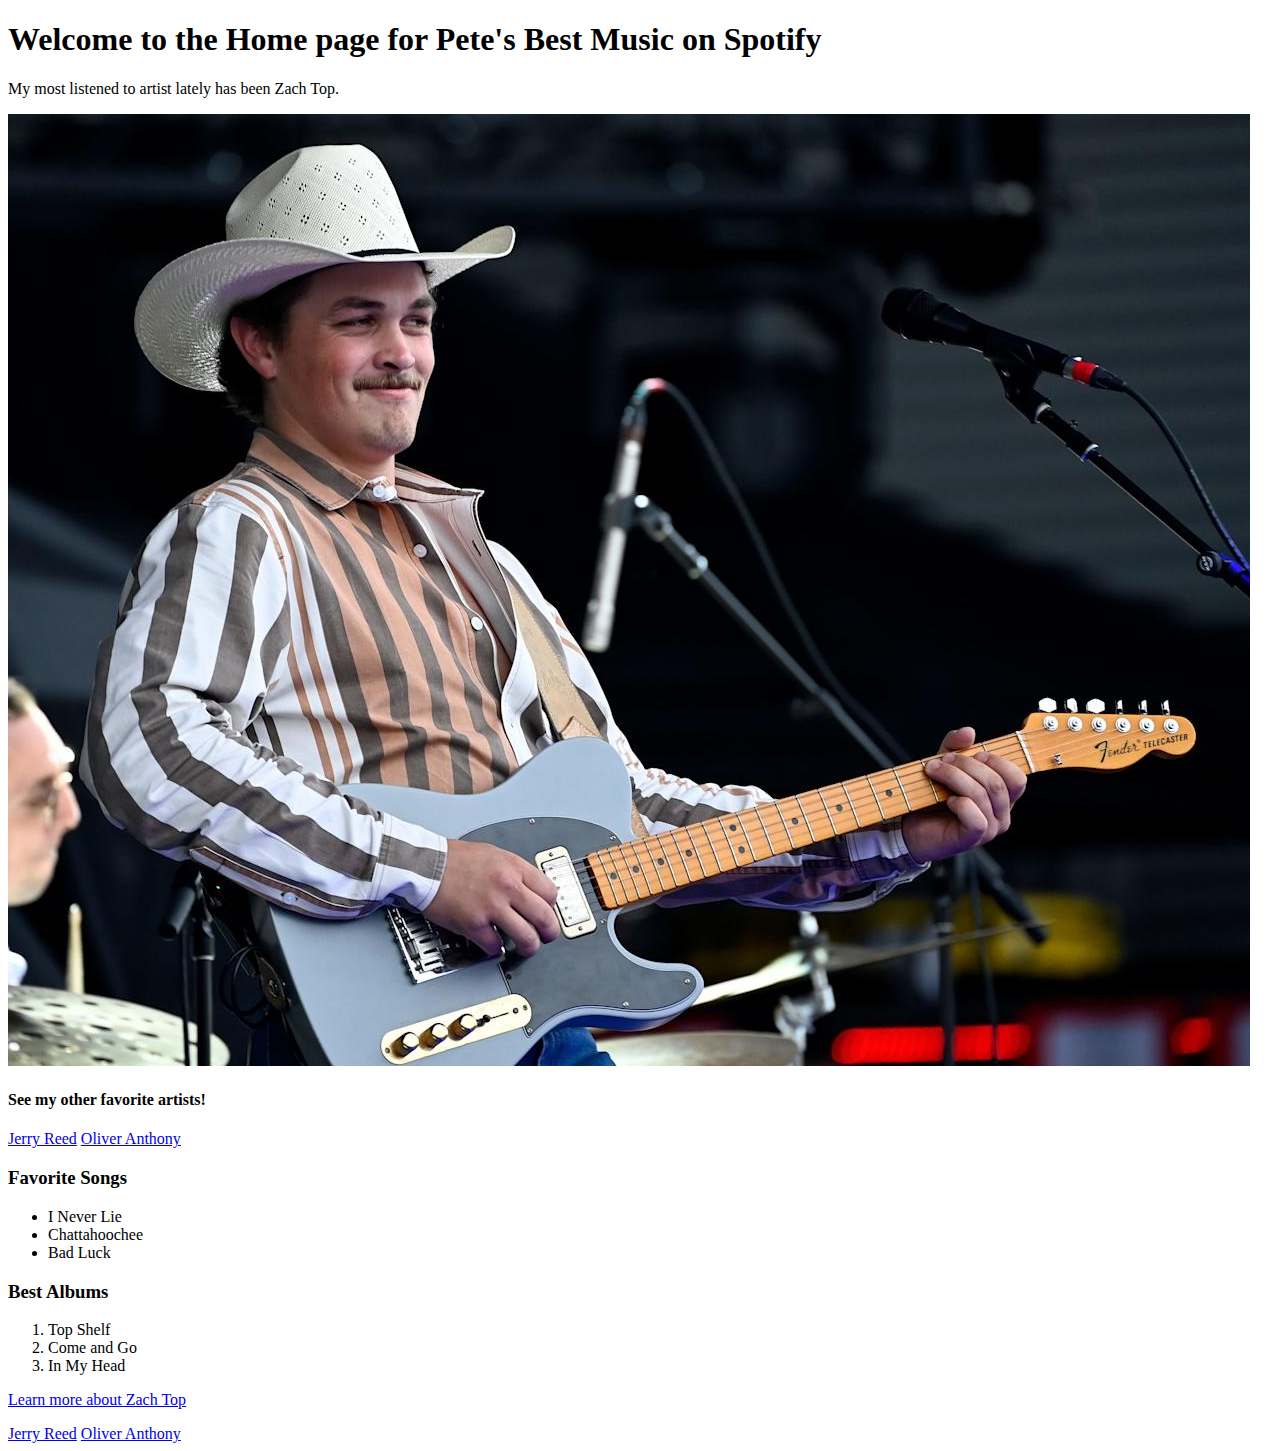
<file: index.html>
<!DOCTYPE html>
<html>
<head>
  <meta charset="utf-8" />
  <meta name="viewport" content="width=device-width, initial-scale=1" />
  <title>My Music Page</title>

  <!-- Bootstrap 5.3.8 -->
  <link
    href="https://cdn.jsdelivr.net/npm/bootstrap@5.3.8/dist/css/bootstrap.min.css"
    rel="stylesheet"
    integrity="sha384-sRIl4kxILFvY47J16cr9ZwB07vP4J8+LH7qKQnuqkuIAvNWLzeN8tE5YBujZqJLB"
    crossorigin="anonymous"
  />

  <!-- Your custom styles (loads after Bootstrap so you can override) -->
  <!-- <link rel="stylesheet" href="css/style.css"> -->


  <!-- Optional: tiny blank favicon to silence 404 -->
  <link rel="icon" href="data:,">
</head>

<body id="index_body">
  <div class="container mt-4">
    <header id="zachtop_header" class="text-center mb-4">
      <h1 class="display-5 p-3 bg-light rounded">
        Welcome to the Home page for Pete's Best Music on Spotify
      </h1>
      <p class="lead">My most listened to artist lately has been Zach Top.</p>
    </header>

    <main id="zachtop_main">
      <article id="zachtop_article">
        <img
          src="./img/ZachTop.jpg"
          alt="Zach Top performing live."
          class="img-fluid rounded shadow d-block mx-auto mb-3"
        >

        <section id="zachtop_other_artists" class="text-center mb-3">
          <h4 class="mb-2">See my other favorite artists!</h4>
          <nav class="d-flex justify-content-center gap-3">
            <a class="btn btn-outline-primary" href="./Jerry.html">Jerry Reed</a>
            <a class="btn btn-outline-primary" href="./Oliver.html">Oliver Anthony</a>
          </nav>
        </section>

        <div id="song_album_wrapper" class="row g-3">
          <section id="zachtop_songs" class="col-md-6 mb-4">
            <h3>Favorite Songs</h3>
            <ul>
              <li>I Never Lie</li>
              <li>Chattahoochee</li>
              <li>Bad Luck</li>
            </ul>
          </section>

          <section id="zachtop_albums" class="col-md-6 mb-4">
            <h3>Best Albums</h3>
            <ol>
              <li>Top Shelf</li>
              <li>Come and Go</li>
              <li>In My Head</li>
            </ol>
          </section>
        </div>

        <!-- External CTA -->
        <p class="text-center my-4">
          <a href="https://zachtopcoldbeerandcountrymusic.com/" class="btn btn-primary">
            Learn more about Zach Top
          </a>
        </p>
      </article>
    </main>

    <!-- Footer nav (internal links) -->
    <footer class="mt-5">
      <nav class="d-flex justify-content-center gap-4">
        <a href="./Jerry.html" class="btn btn-success">Jerry Reed</a>
        <a href="./Oliver.html" class="btn btn-success">Oliver Anthony</a>
      </nav>
    </footer>
  </div>
</body>



</html>
</file>
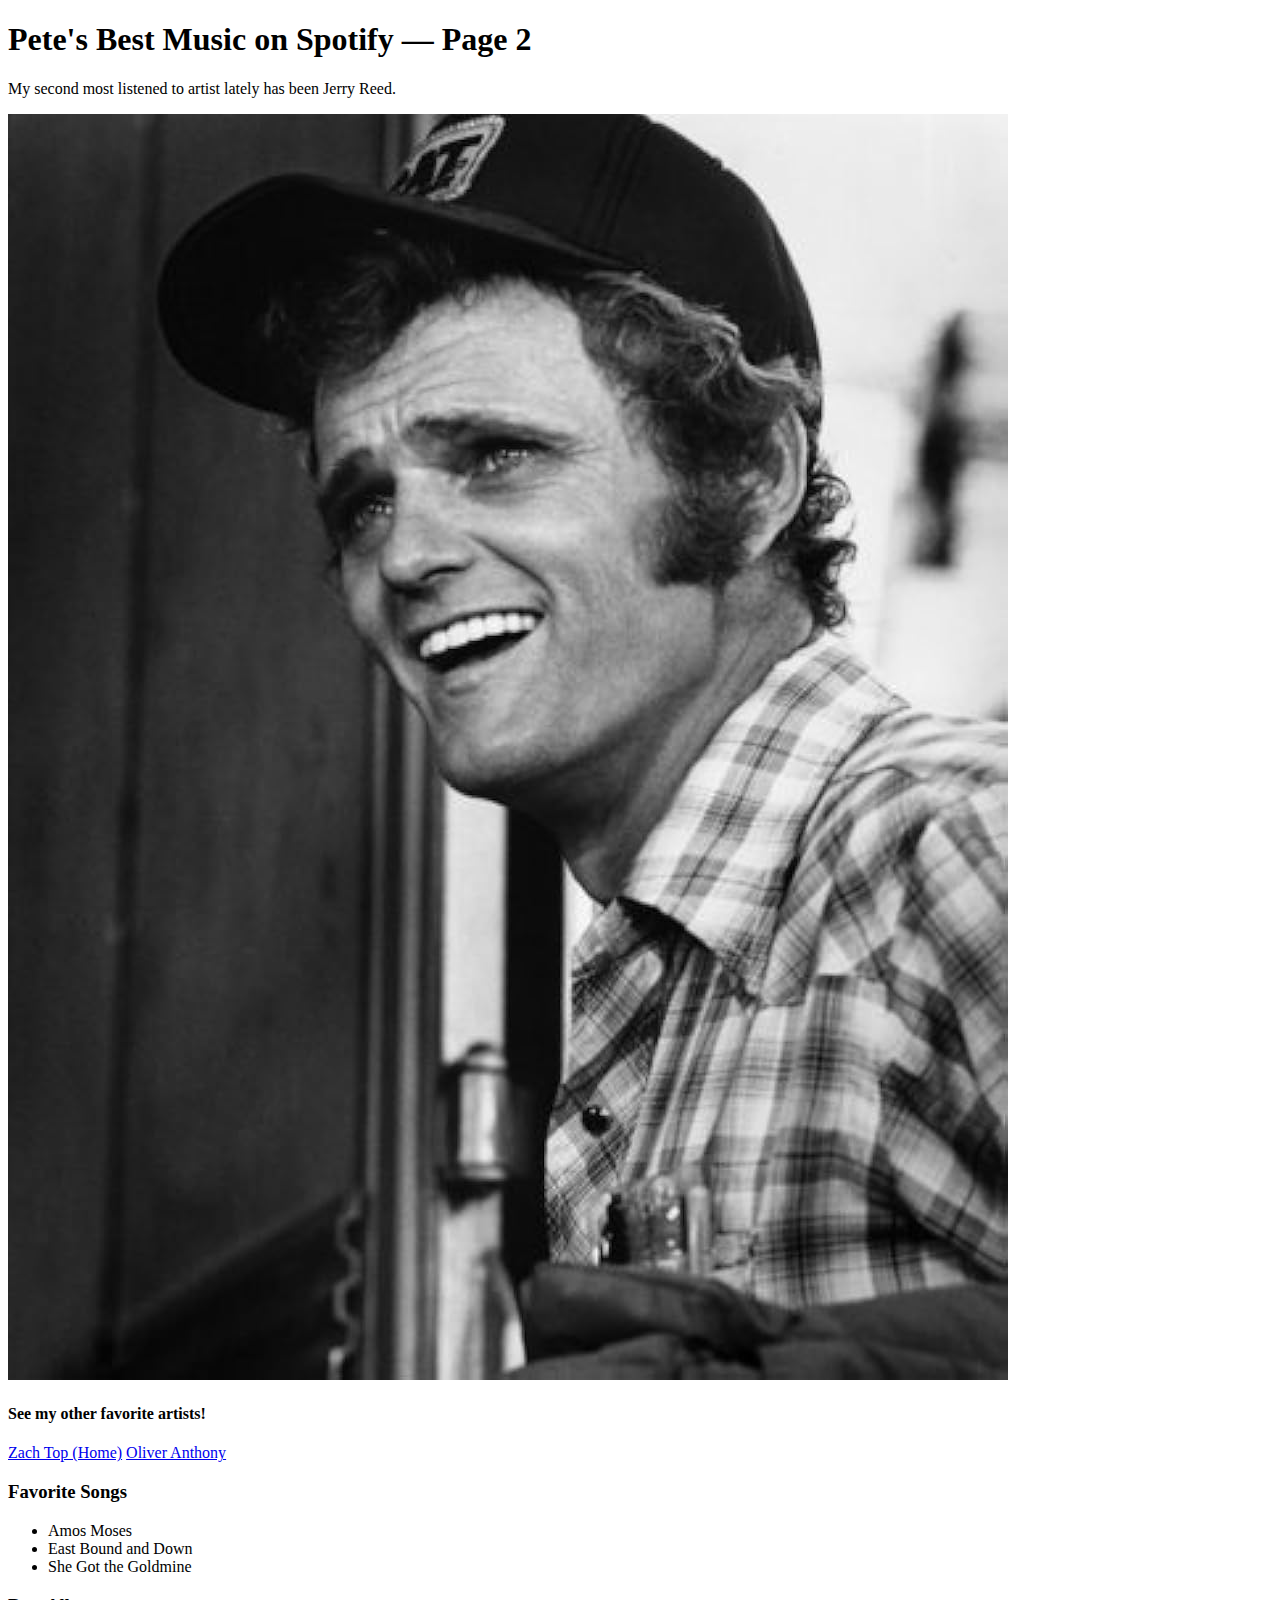
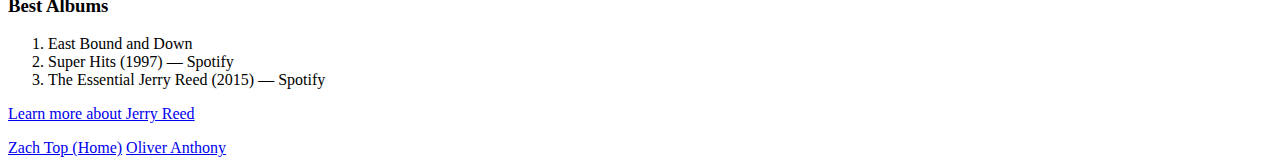
<file: Jerry.html>
<!DOCTYPE html>
<html>
<head>
  <meta charset="utf-8" />
  <meta name="viewport" content="width=device-width, initial-scale=1" />
  <title>My Music Page</title>

  <!-- Bootstrap 5.3.8 -->
  <link
    href="https://cdn.jsdelivr.net/npm/bootstrap@5.3.8/dist/css/bootstrap.min.css"
    rel="stylesheet"
    integrity="sha384-sRIl4kxILFvY47J16cr9ZwB07vP4J8+LH7qKQnuqkuIAvNWLzeN8tE5YBujZqJLB"
    crossorigin="anonymous"
  />

  <!-- Your custom styles (loads after Bootstrap so you can override) -->
  <!-- <link rel="stylesheet" href="css/style.css"> -->


  <!-- Optional: tiny blank favicon to silence 404 -->
  <link rel="icon" href="data:,">
</head>

<body id="jerry_body">
  <div class="container mt-4">
    <header id="jerry_header" class="text-center mb-4">
      <h1 class="display-5 p-3 bg-light rounded">Pete's Best Music on Spotify — Page 2</h1>
      <p class="lead">My second most listened to artist lately has been Jerry Reed.</p>
    </header>

    <main id="jerry_main">
      <article id="jerry_article">
        <img
          src="./img/JerryReed.jpg"
          alt="Jerry Reed standing and looking into the distance."
          class="img-fluid w-50 d-block mx-auto rounded shadow mb-3"
        >

        <section id="jerry_other_artists" class="text-center mb-3">
          <h4>See my other favorite artists!</h4>
          <nav class="d-flex justify-content-center gap-3">
            <a class="btn btn-outline-primary" href="./index.html">Zach Top (Home)</a>
            <a class="btn btn-outline-primary" href="./Oliver.html">Oliver Anthony</a>
          </nav>
        </section>

        <div id="song_album_wrapper" class="row g-3">
          <section id="jerry_songs" class="col-md-6 mb-4">
            <h3>Favorite Songs</h3>
            <ul>
              <li>Amos Moses</li>
              <li>East Bound and Down</li>
              <li>She Got the Goldmine</li>
            </ul>
          </section>

          <section id="jerry_albums" class="col-md-6 mb-4">
            <h3>Best Albums</h3>
            <ol>
              <li>East Bound and Down</li>
              <li>Super Hits (1997) — Spotify</li>
              <li>The Essential Jerry Reed (2015) — Spotify</li>
            </ol>
          </section>
        </div>

        <!-- External CTA -->
        <p class="text-center my-4">
          <a href="https://en.wikipedia.org/wiki/Jerry_Reed" class="btn btn-primary">
            Learn more about Jerry Reed
          </a>
        </p>
      </article>
    </main>

    <!-- Footer nav (internal links) -->
    <footer class="mt-5">
      <nav class="d-flex justify-content-center gap-4">
        <a href="./index.html" class="btn btn-success">Zach Top (Home)</a>
        <a href="./Oliver.html" class="btn btn-success">Oliver Anthony</a>
      </nav>
    </footer>
  </div>
</body>

</html>
</file>
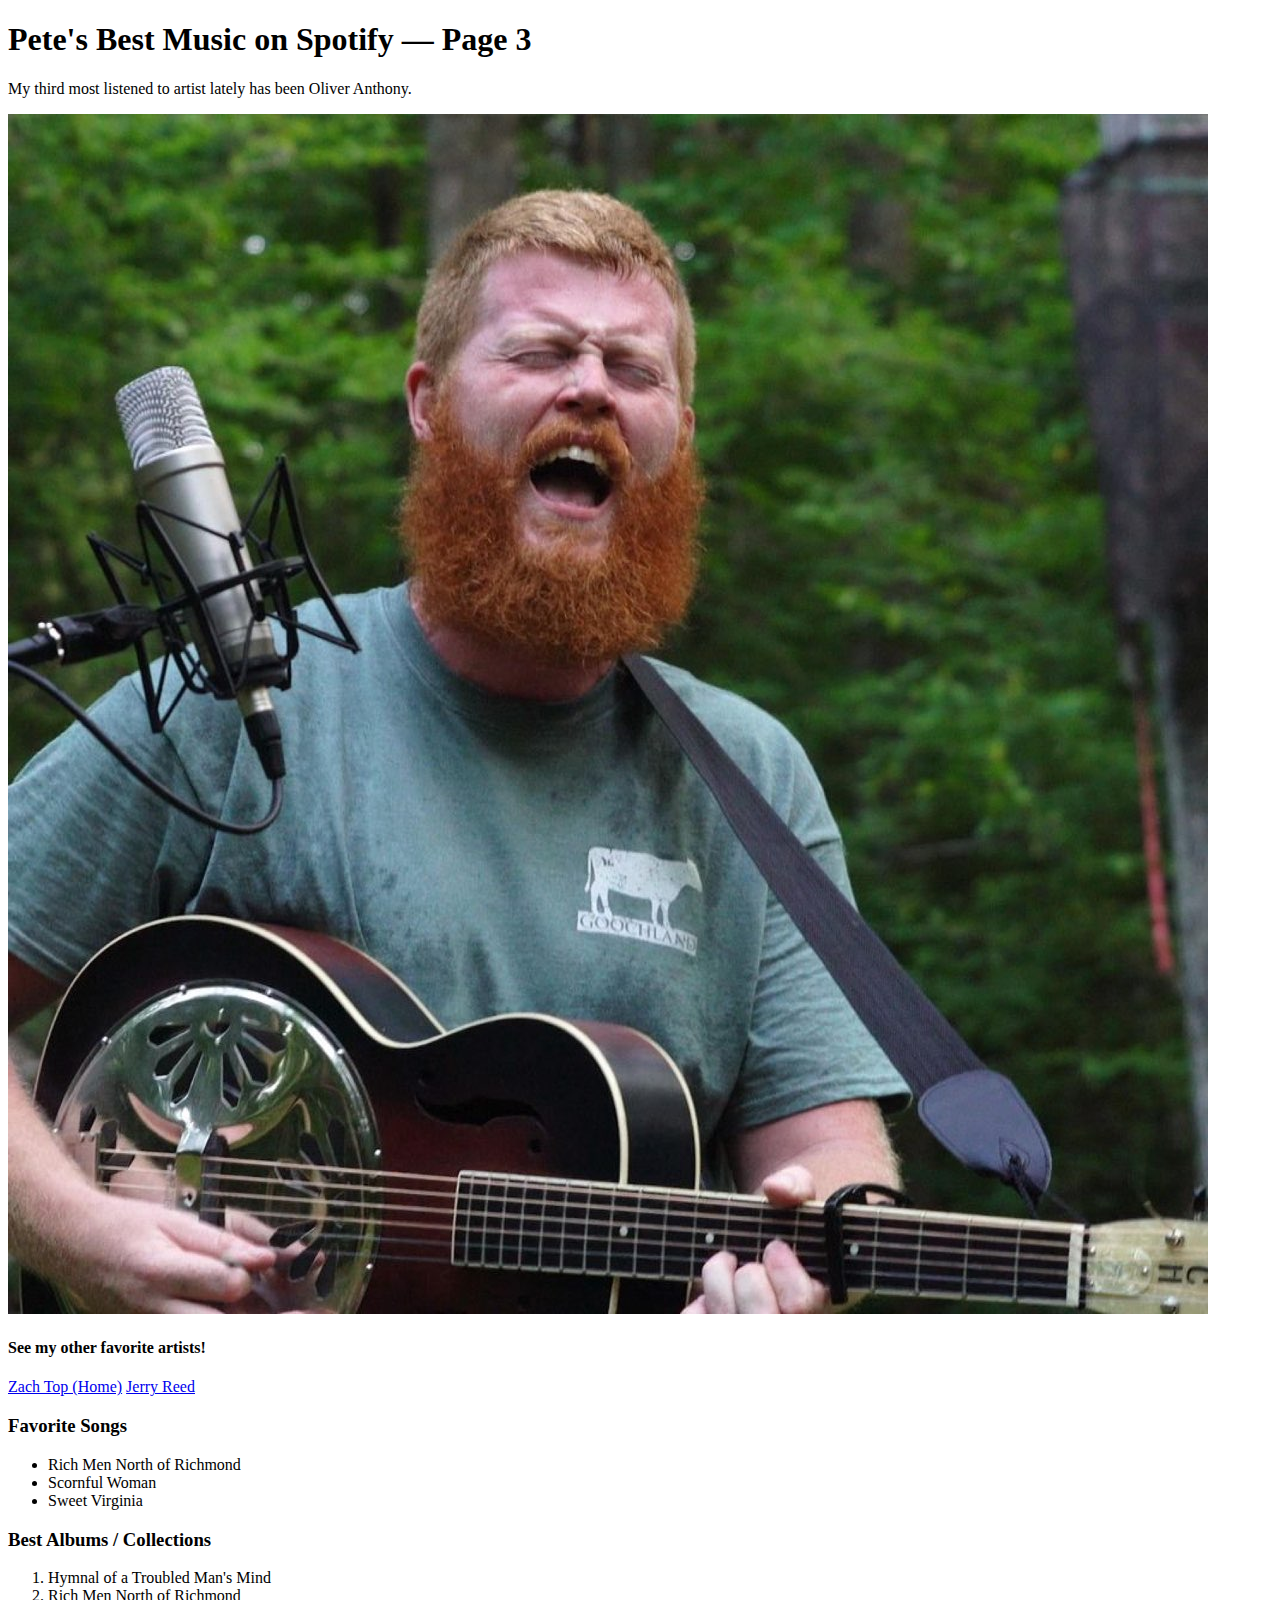
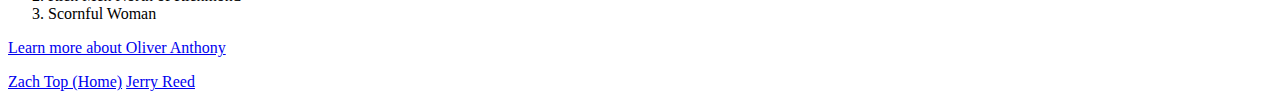
<file: Oliver.html>
<!DOCTYPE html>
<html>
<head>
  <meta charset="utf-8" />
  <meta name="viewport" content="width=device-width, initial-scale=1" />
  <title>My Music Page</title>

  <!-- Bootstrap 5.3.8 -->
  <link
    href="https://cdn.jsdelivr.net/npm/bootstrap@5.3.8/dist/css/bootstrap.min.css"
    rel="stylesheet"
    integrity="sha384-sRIl4kxILFvY47J16cr9ZwB07vP4J8+LH7qKQnuqkuIAvNWLzeN8tE5YBujZqJLB"
    crossorigin="anonymous"
  />

  <!-- Your custom styles (loads after Bootstrap so you can override) -->
  <!-- <link rel="stylesheet" href="css/style.css"> -->


  <!-- Optional: tiny blank favicon to silence 404 -->
  <link rel="icon" href="data:,">
</head>

<body id="oliver_body">
  <div class="container mt-4">
    <header id="oliver_header" class="text-center mb-4">
      <h1 class="display-5 p-3 bg-light rounded">Pete's Best Music on Spotify — Page 3</h1>
      <p class="lead">My third most listened to artist lately has been Oliver Anthony.</p>
    </header>

    <main id="oliver_main">
      <article id="oliver_article">
        <img
          src="./img/OliverAnthony.jpg"
          alt="Oliver Anthony singing Rich Men North of Richmond."
          class="img-fluid w-50 d-block mx-auto rounded shadow mb-3"
        >

        <section id="oliver_other_artists" class="text-center mb-3">
          <h4 class="mb-2">See my other favorite artists!</h4>
          <nav class="d-flex justify-content-center gap-3">
            <a class="btn btn-outline-primary" href="./index.html">Zach Top (Home)</a>
            <a class="btn btn-outline-primary" href="./Jerry.html">Jerry Reed</a>
          </nav>
        </section>

        <div id="song_album_wrapper" class="row g-3">
          <section id="oliver_songs" class="col-md-6 mb-4">
            <h3>Favorite Songs</h3>
            <ul>
              <li>Rich Men North of Richmond</li>
              <li>Scornful Woman</li>
              <li>Sweet Virginia</li>
            </ul>
          </section>

          <section id="oliver_albums" class="col-md-6 mb-4">
            <h3>Best Albums / Collections</h3>
            <ol>
              <li>Hymnal of a Troubled Man's Mind</li>
              <li>Rich Men North of Richmond</li>
              <li>Scornful Woman</li>
            </ol>
          </section>
        </div>

        <!-- External CTA -->
        <p class="text-center my-4">
          <a href="https://oliveranthonymusic.com/" class="btn btn-primary">
            Learn more about Oliver Anthony
          </a>
        </p>
      </article>
    </main>

    <!-- Footer nav (internal links) -->
    <footer class="mt-5">
      <nav class="d-flex justify-content-center gap-4">
        <a href="./index.html" class="btn btn-success">Zach Top (Home)</a>
        <a href="./Jerry.html" class="btn btn-success">Jerry Reed</a>
      </nav>
    </footer>
  </div>
</body>

</html>
</file>
<file: css/style.css>
/* === Base === */
* { font-family: sans-serif; }

body {
  background-color: #d6ecff; /* light blue */
}

/* === Element selectors from Page 2 === */
header {
  background-color: lightgrey;
  text-align: center;
}

h3 {
  font-size: 30px;
  text-align: center;
}

/* === Images === */
img {
  width: 50%;
  border-radius: 8px;
  display: block;
  margin: auto;
}

/* === Classes demo (Page 2 examples) === */
.green { color: green; }
.blue  { color: blue; }
.red   { color: red; }

/* Single element by ID demo */
#big { font-size: 40px; }

/* Subheader class for list headings */
.subheader {
  font-weight: bold;
  font-size: 20px;
}

/* Button paragraph (you already use class="button") */
.button {
  background-color: #04AA6D;
  color: white;
  padding: 15px;
  text-align: center;
  text-decoration: none;
  font-size: 16px;
  display: inline-block;
  margin: 10px;
}
.button a { color: white; text-decoration: none; }

/* === Page-specific IDs to mirror the assignment’s #songs / #albums === */
/* Your IDs: *_songs and *_albums */
#zachtop_songs, #jerry_songs, #oliver_songs {
  width: 50%;
  background-color: lightblue;
  border: 1px solid black;
  padding: 10px;
  margin: 10px auto; /* centers the box */
}

#zachtop_albums, #jerry_albums, #oliver_albums {
  width: 50%;
  background-color: lightyellow;
  border: 1px solid black;
  padding: 10px;
  margin: 10px auto;
}

/* === Step 4 idea (id-specific header) applied to your main page id === */
/* If you want to demonstrate swapping from element to ID selector: */
#zachtop_header {
  background-color: mistyrose;
  text-align: center;
}

#zachtop_other_artists ul {
  list-style: none;
  display: flex;
  justify-content: space-around;
  padding: 0;
  margin: 0;
}

#jerry_other_artists ul {
  list-style: none;
  display: flex;
  justify-content: space-around;
  padding: 0;
  margin: 0;
}

#oliver_other_artists ul {
  list-style: none;
  display: flex;
  justify-content: space-around;
  padding: 0;
  margin: 0;
}

#song_album_wrapper {
  display: flex;
  gap: 20px;
}

#songs, #albums {
  flex: 1;
}

@media (max-width: 600px) {
  body {
    font-size: 16px;
  }
}
</file>
